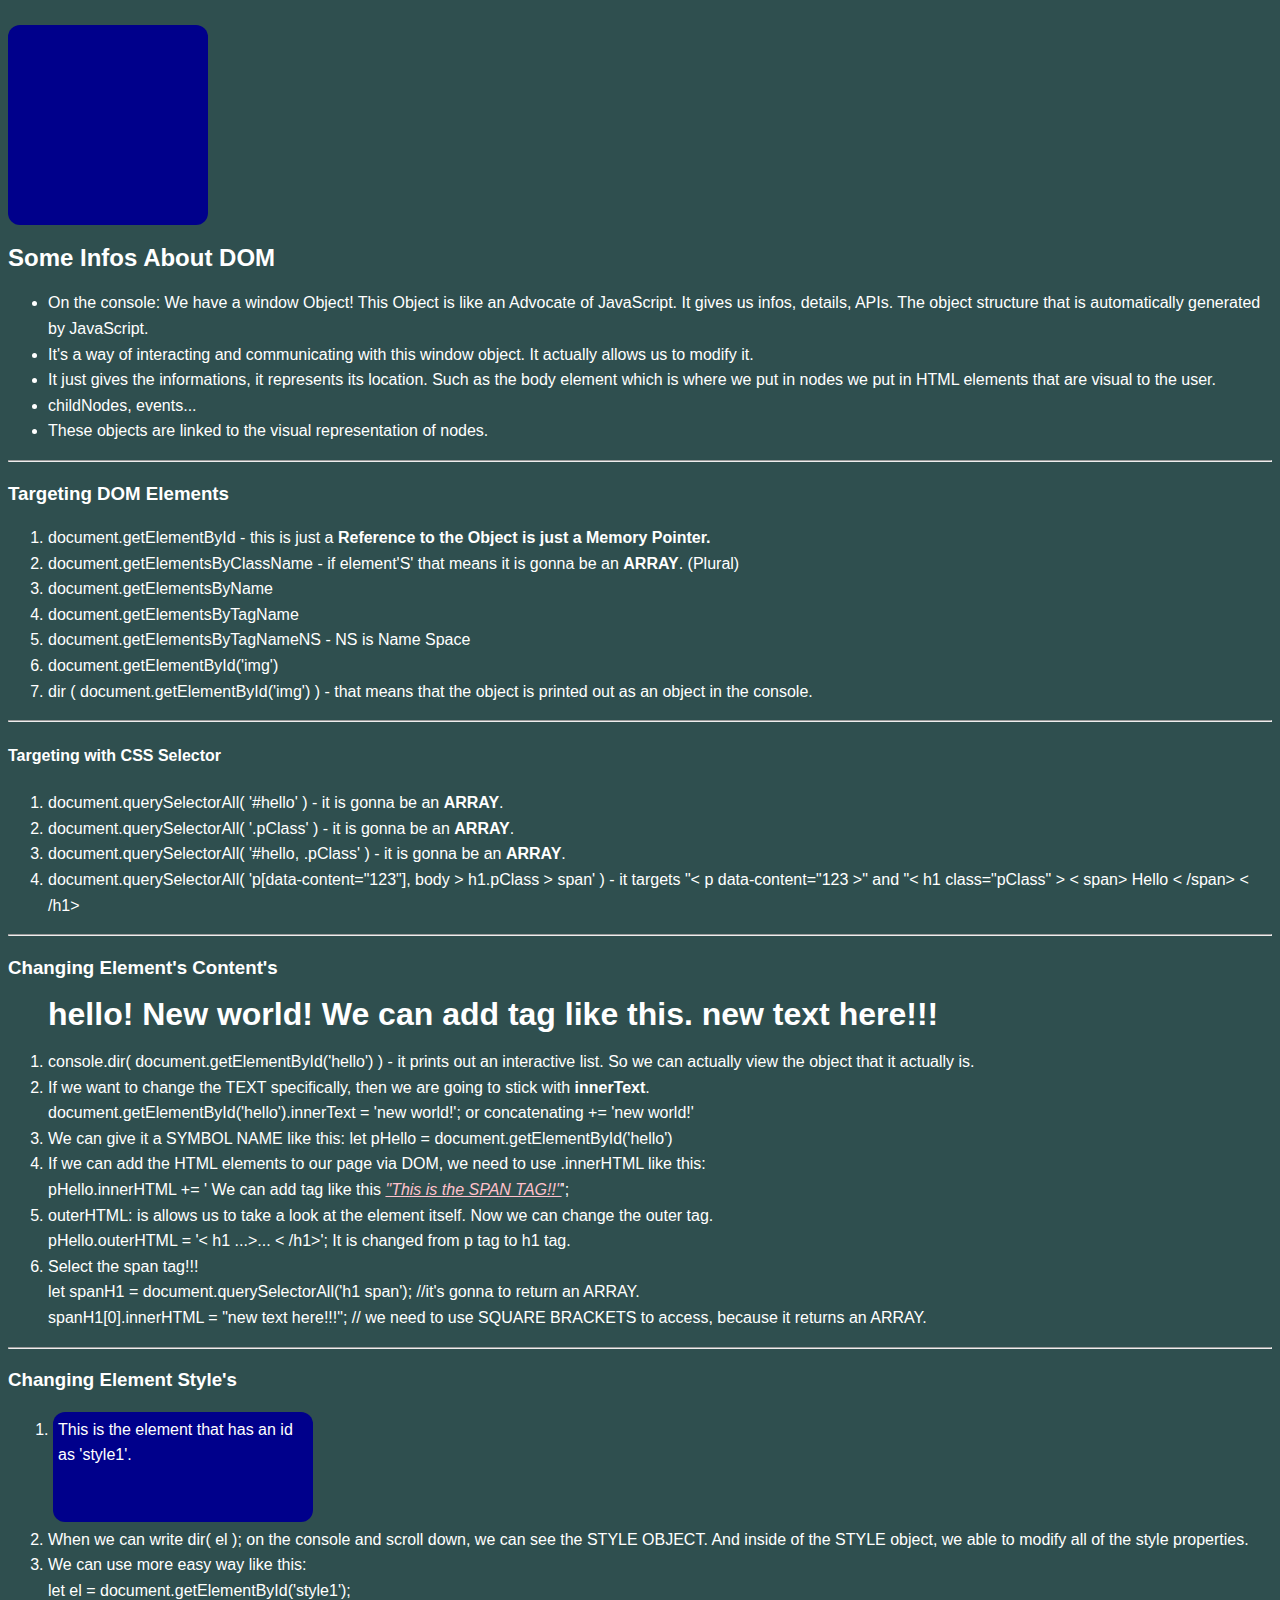
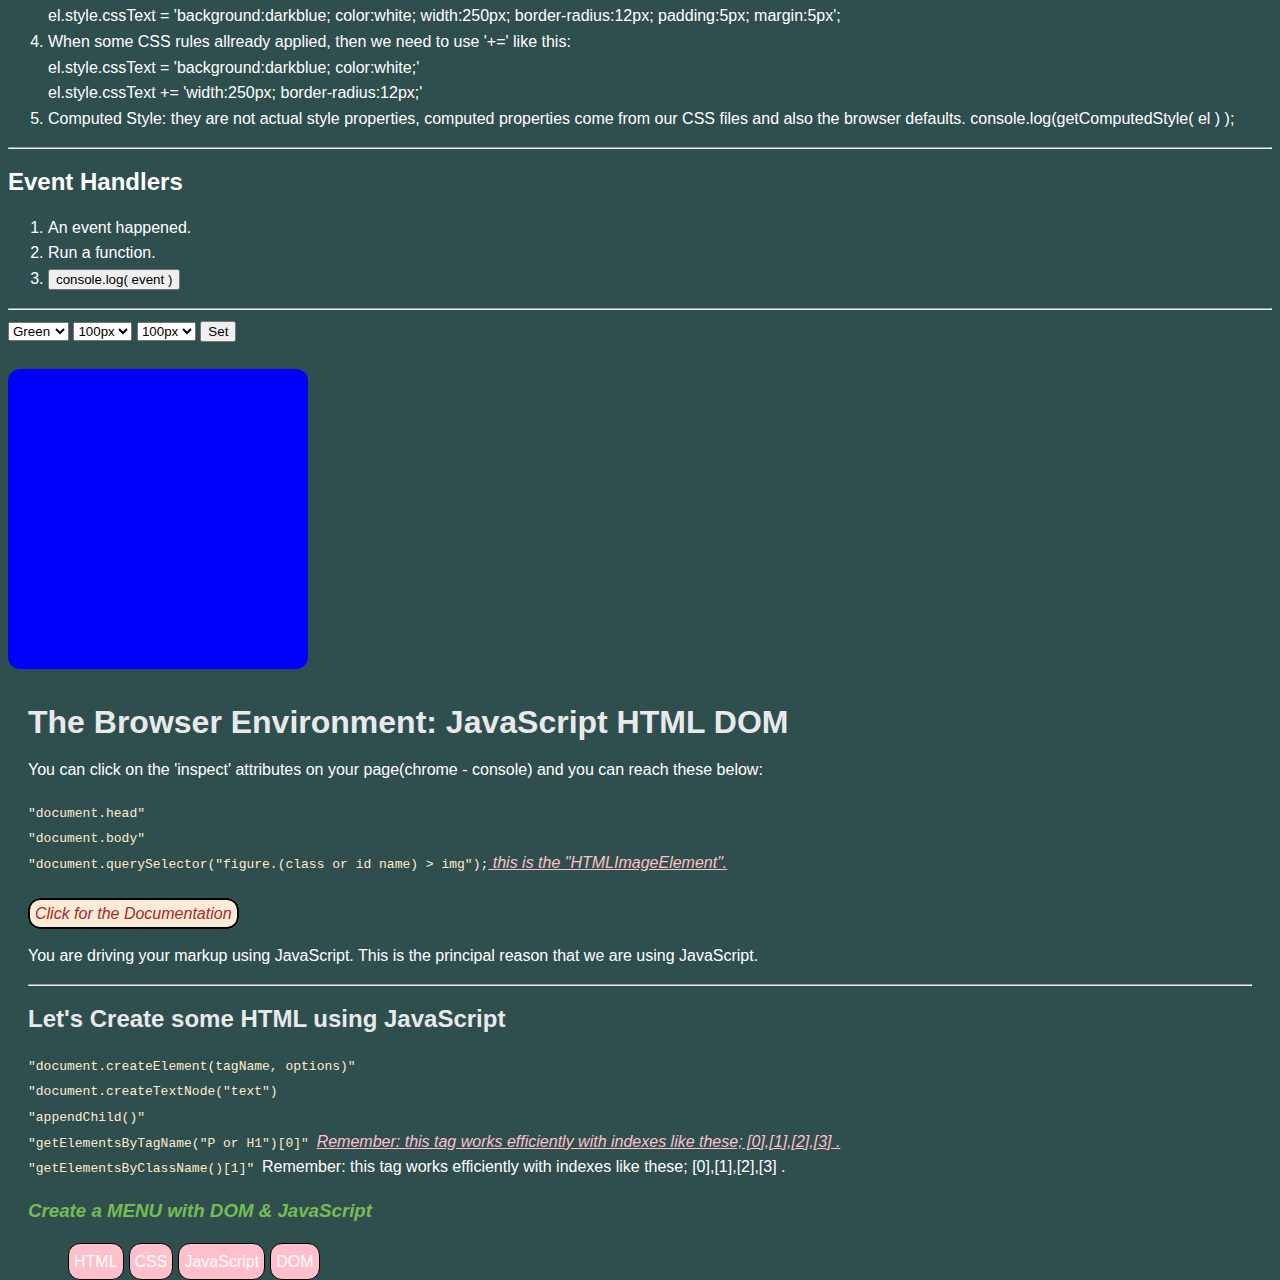
<file: index.html>
<!DOCTYPE html>
<html lang="en">
<head>
    <meta charset="UTF-8">
    <meta name="viewport" content="width=device-width, initial-scale=1.0">
    <title>JavaScript HTML DOM</title>
    <link rel="stylesheet" href="/css/style.css">
</head>
<body>
    <section id="introduction">
        <h2>Some Infos About DOM</h2>
        <ul>
            <li>
                On the console: We have a window Object! This Object is like an Advocate of JavaScript. It gives us infos, details, APIs. The object structure that is automatically generated by JavaScript.
            </li>
            <li>
                It's a way of interacting and communicating with this window object. It actually allows us to modify it.
            </li>
            <li>
                It just gives the informations, it represents its location. Such as the body element which is where we put in nodes we put in HTML elements that are visual to the user.
            </li>
            <li>
                childNodes, events...
            </li>
            <li>
                These objects are linked to the visual representation of nodes.
            </li>
        </ul>
        <hr>
        <h3>Targeting DOM Elements</h3>
        <ol>
            <li>document.getElementById - this is just a <b>Reference to the Object is just a Memory Pointer.</b></li>
            <li>document.getElementsByClassName - if element'S' that means it is gonna be an <b>ARRAY</b>. (Plural)</li>
            <li>document.getElementsByName</li>
            <li>document.getElementsByTagName</li>
            <li>document.getElementsByTagNameNS - NS is Name Space</li>
            <li>document.getElementById('img')</li>
            <li>dir ( document.getElementById('img') ) - that means that the object is printed out as an object in the console.</li>
        </ol>
        <hr>
        <h4>Targeting with CSS Selector</h4>
        <ol> 
            <li>document.querySelectorAll( '#hello' ) - it is gonna be an <b>ARRAY</b>.</li>
            <li>document.querySelectorAll( '.pClass' ) - it is gonna be an <b>ARRAY</b>.</li>
            <li>document.querySelectorAll( '#hello, .pClass' ) - it is gonna be an <b>ARRAY</b>.</li>
            <li>document.querySelectorAll( 'p[data-content="123"], body > h1.pClass > span' ) - it targets "< p data-content="123 >" and "< h1 class="pClass" > < span> Hello < /span> < /h1></li>
        </ol>
        <hr>
        <h3>Changing Element's Content's</h3>
        <ol> 
            <li id="hello"> hello!</li>
            <li>
                console.dir( document.getElementById('hello') ) - it prints out an interactive list. So we can actually view the object that it actually is.
            </li>
            <li>
                If we want to change the TEXT specifically, then we are going to stick with <b>innerText</b>. <br>
                document.getElementById('hello').innerText = 'new world!'; or concatenating += 'new world!'
            </li>
            <li>
                We can give it a SYMBOL NAME like this: let pHello = document.getElementById('hello')
            </li>
            <li>
                If we can add the HTML elements to our page via DOM, we need to use .innerHTML like this: <br>
                pHello.innerHTML += ' We can add tag like this <span>"This is the SPAN TAG!!"</span>';
            </li>
            <li>
                outerHTML: is allows us to take a look at the element itself. Now we can change the outer tag. <br>
                pHello.outerHTML = '< h1 ...>... < /h1>'; It is changed from p tag to h1 tag.
            </li>
            <li>
                Select the span tag!!! <br>
                let spanH1 = document.querySelectorAll('h1 span'); //it's gonna to return an ARRAY. <br>
                spanH1[0].innerHTML = "new text here!!!"; // we need to use SQUARE BRACKETS to access, because it returns an ARRAY.
            </li>
        </ol>
        <hr>
        <h3>Changing Element Style's</h3>
        <ol>
            <li id="style1"> 
                This is the element that has an id as 'style1'.
            </li>
            <li>
                When we can write dir( el ); on the console and scroll down, we can see the STYLE OBJECT. And inside of the STYLE object, we able to modify all of the style properties.
            </li>
            <li>
                We can use more easy way like this: <br>
                let el = document.getElementById('style1'); <br>
                el.style.cssText = 'background:darkblue; color:white; width:250px; border-radius:12px; padding:5px; margin:5px';
            </li>
            <li>
                When some CSS rules allready applied, then we need to use '+=' like this: <br>
                el.style.cssText = 'background:darkblue; color:white;' <br> 
                el.style.cssText += 'width:250px; border-radius:12px;'
            </li>
            <li>
                Computed Style: they are not actual style properties, computed properties come from our CSS files and also the browser defaults. console.log(getComputedStyle( el ) );  
            </li>
        </ol>
        <hr>
        <h2>Event Handlers</h2>
        <ol>
            <li>
                An event happened.
            </li>
            <li>
                Run a function.
            </li>
            <li>
                <button name="cars">console.log( event )</button>
            </li>
        </ol>
    </section>
    <hr>
    <div class="final-project">
        <select name="cssProperty" id="background">
            <option value="Green">Green</option>
            <option value="Yellow">Yellow</option>
            <option value="Red">Red</option>
        </select>

        <select name="cssProperty" id="width">
            <option value="100px">100px</option>
            <option value="200px">200px</option>
            <option value="300px">300px</option>
        </select>

        <select name="cssProperty" id="height">
            <option value="100px">100px</option>
            <option value="200px">200px</option>
            <option value="300px">300px</option>
        </select>

        <button id="set">Set</button>
        <br>
        <br>

        <div id="modify" style="width: 300px; height: 300px; background: blue; border-radius: 12px;">

        </div>

    </div>
    <script src="/js/index.js"></script>
</body>
</html>
</file>
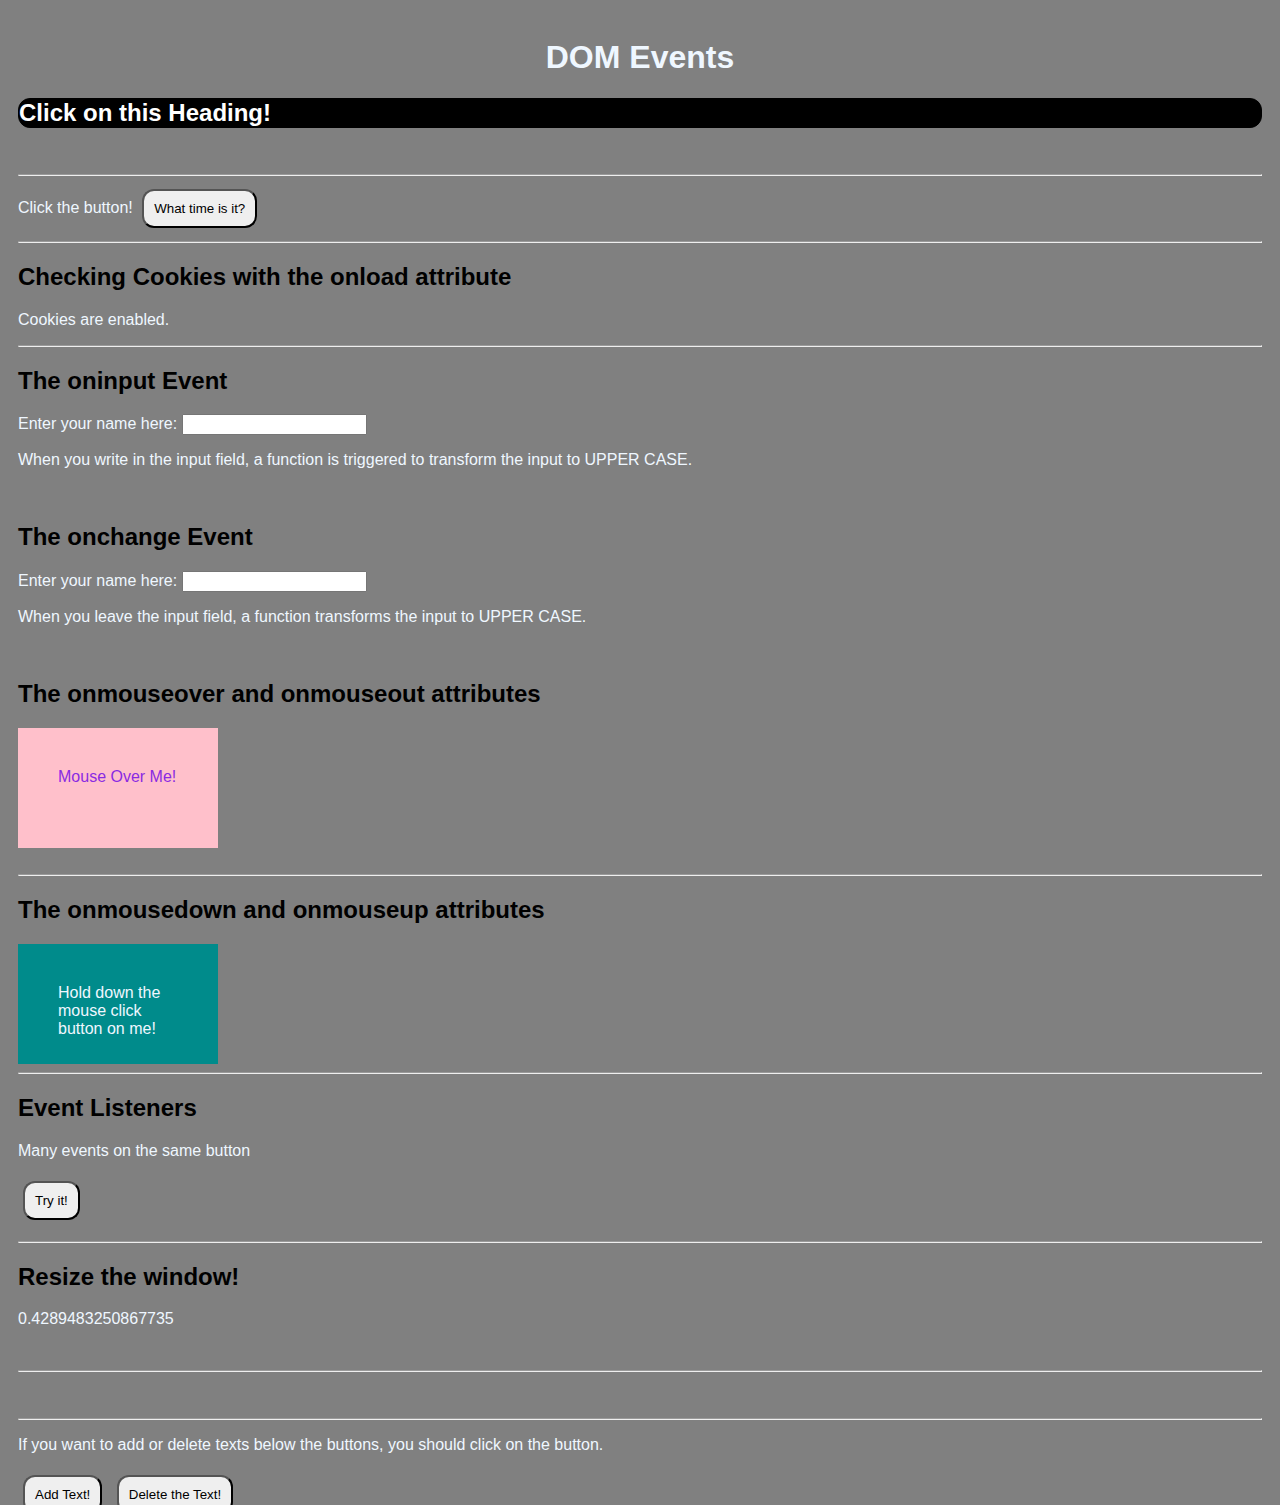
<file: DOM_events.html>
<!DOCTYPE html>
<html lang="en">
<head>
    <meta charset="UTF-8">
    <meta name="viewport" content="width=device-width, initial-scale=1.0">
    <title>DOM Events</title>
    <style>
        body {
            background: grey;
            color: rgb(239, 247, 255);
            font-family: Arial, Helvetica, sans-serif;
            padding: 10px;
        }
        h2 {
            color: #000;
        }
        .redHead {
            border: 1px solid black;
            background: #000;
            border-radius: 12px;
        }
        .redHead:hover {
            background: darkolivegreen ;
            border: 1px outset darkolivegreen;
            cursor: pointer;
        }
        button {
            border-radius: 12px;
            padding: 10px;
            margin: 5px;
        }
        button:hover {
            cursor: pointer;
            background-color: darkolivegreen;
            color: white;
        }
        #date1 {
            font-style: italic;
            color: pink;
        }
    </style>
</head>
<body onload="checkCookies()">
    <h1 style="text-align: center;">DOM Events</h1>
    <h2 onclick="changeHead(this)" ondblclick="changeHead2(this)" class="redHead" style="color: white;">Click on this Heading!</h2>
    <br>
    <hr>
    <span id="noBlock">Click the button!</span> 
    <button onclick="displayDate()">What time is it?</button>
    <span id="date1"></span>
    <hr>
    <h2>Checking Cookies with the onload attribute</h2>
    <p id="cookies"></p> <!-- check the body tag with onload() attribute -->
    <hr>
    <h2>The oninput Event</h2>
    <span>Enter your name here:</span> <input type="text" id="fname" oninput="upperCase()">
    <p>When you write in the input field, a function is triggered to transform the input to UPPER CASE.</p>
    <br>
    <h2>The onchange Event</h2>
    <span>Enter your name here:</span> <input type="text" id="fname2" onchange="upperCase2()">
    <p>When you leave the input field, a function transforms the input to UPPER CASE.</p>
    <br>
    <h2>The onmouseover and onmouseout attributes</h2>
    <div onmouseover="mOver(this)" onmouseout="mOveout(this)" style="background: pink; color:blueviolet; height: 40px; width: 120px; padding: 40px;">Mouse Over Me!</div>
    <br>
    <hr>
    <h2>The onmousedown and onmouseup attributes</h2>
    <div onmousedown="mDown(this)" onmouseup="mUp(this)" style="background-color: darkcyan; height: 40px; width: 120px; padding: 40px;" >Hold down the mouse click button on me!</div>
    <hr>
    <h2>Event Listeners</h2>
    <p>Many events on the same button</p>
    <button id="myBtn">Try it!</button>
    <p id="demo"></p>
    <hr>
    
    <h2>Resize the window!</h2>
    <p id="demo2"></p>

    <br>
    <hr>
    <h2></h2>
    <p id="demo2"></p>

    <br>
    <hr>
    <p>If you want to add or delete texts below the buttons, you should click on the button.</p>
    <button onclick="myFunction()">Add Text!</button>
    <button onclick="myFunction2()">Delete the Text!</button>
    <br>
    <script src="/js/domEvents.js"></script>
</body>
</html>
</file>
<file: css/style.css>
body {
    font-family: Arial, Helvetica, sans-serif;
    box-sizing: border-box;
    line-height: 1.6rem;
    background-color: darkslategrey;
    color: #fff;
}

.content {
    padding: 20px;
}

.htmlDom {
    width: 100%;
}

code {
    line-height: 1rem;
    color: blanchedalmond;
}

.htmlDom a {
    font-style: italic; 
    color: brown; 
    border: 2px solid black; 
    border-radius: 12px;
    background-color: antiquewhite;
    padding: 5px;
    text-decoration: none;
}

.htmlDom a:hover {
    background-color: #2196F3;
    color: white;
}
</file>
